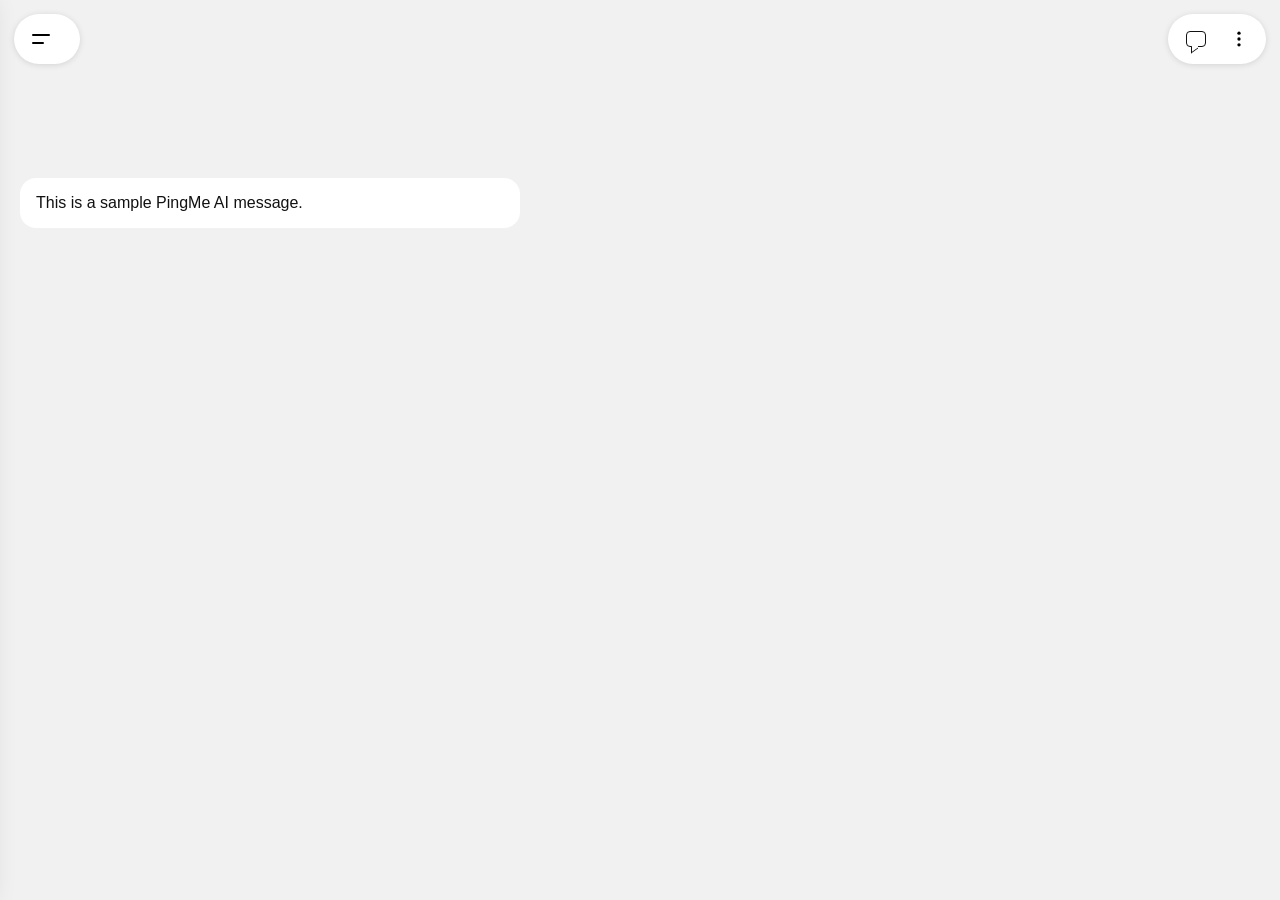
<file: top-settings-pen.html>
<!DOCTYPE html>
<html lang="en">
<head>
<meta charset="UTF-8">
<meta name="viewport" content="width=device-width, initial-scale=1.0">
<title>PingMe AI - Top Settings</title>

<style>
*{
    box-sizing:border-box;
}

body{
    margin:0;
    background:#f1f1f1;
    font-family:Arial,sans-serif;
    color:#111;
}

/* TOP BAR */

.top-bar{
    display:flex;
    justify-content:space-between;
    padding:14px;
}

.pill{
    height:50px;
    background:#fff;
    border:0;
    border-radius:999px;
    box-shadow:0 1px 6px rgba(0,0,0,.12);
    cursor:pointer;
}

.left{
    width:66px;
    display:flex;
    flex-direction:column;
    justify-content:center;
    gap:6px;
    padding-left:18px;
}

.l{
    width:18px;
    height:2px;
    background:#000;
    border-radius:10px;
}

.l.s{
    width:12px;
}

.right{
    width:98px;
    display:flex;
    align-items:center;
    justify-content:space-around;
}


/* MESSAGE ICON */

.message-icon{
    width:20px;
    height:16px;
    border:1.8px solid #111;
    border-radius:4px;
    position:relative;
    display:block;
}

.message-icon:after{
    content:"";
    position:absolute;
    bottom:-5px;
    left:4px;
    width:6px;
    height:6px;
    border-left:1.8px solid #111;
    border-bottom:1.8px solid #111;
    transform:skewY(-35deg);
    background:#fff;
}


/* PEN ICON */

.pen-box{
    width:20px;
    height:20px;
    position:relative;
    display:block;
}

.pen-box:before{
    content:"";
    position:absolute;
    width:13px;
    height:6px;
    border:1.8px solid #111;
    border-radius:2px;
    transform:rotate(-45deg);
    left:3px;
    top:7px;
}

.pen-box:after{
    content:"";
    position:absolute;
    width:5px;
    height:5px;
    border-left:1.8px solid #111;
    border-bottom:1.8px solid #111;
    transform:rotate(-45deg);
    left:1px;
    top:12px;
}


/* COMMON PANEL */

.panel{
    position:fixed;
    top:74px;
    right:14px;
    width:310px;
    max-width:calc(100% - 28px);
    max-height:calc(100vh - 90px);
    overflow-y:auto;

    background:#fff;
    border-radius:18px;

    box-shadow:0 8px 35px rgba(0,0,0,.16);

    padding:10px;

    opacity:0;
    visibility:hidden;

    transform:translateY(-8px);

    transition:
        opacity .2s ease,
        transform .2s ease,
        visibility .2s ease;

    z-index:100;
}

.panel.show{
    opacity:1;
    visibility:visible;
    transform:translateY(0);
}


/* PANEL ITEM */

.panel-item{
    width:100%;
    border:0;
    background:transparent;

    display:flex;
    align-items:center;

    gap:12px;

    padding:11px 10px;

    border-radius:12px;

    cursor:pointer;
    text-align:left;
}

.panel-item:hover{
    background:#f5f5f5;
}

.panel-icon{
    width:25px;
    min-width:25px;
    height:25px;

    display:flex;
    align-items:center;
    justify-content:center;
}

.panel-icon svg{
    width:19px;
    height:19px;

    fill:none;
    stroke:#111;
    stroke-width:1.8;
    stroke-linecap:round;
    stroke-linejoin:round;
}

.panel-text{
    display:flex;
    flex-direction:column;
}

.panel-title{
    font-size:13px;
    font-weight:600;
}

.panel-description{
    margin-top:2px;
    color:#777;
    font-size:10px;
}


/* DIVIDER */

.panel-divider{
    height:1px;
    background:#e8e8e8;
    margin:7px 8px;
}


/* LEFT MENU */

.side-menu{
    position:fixed;
    top:0;
    left:0;

    width:280px;
    max-width:85%;
    height:100vh;

    background:#fff;

    box-shadow:5px 0 25px rgba(0,0,0,.12);

    transform:translateX(-105%);
    transition:.3s ease;

    z-index:200;

    padding:18px 14px;
}

.side-menu.show{
    transform:translateX(0);
}

.menu-title{
    font-size:18px;
    font-weight:700;
    margin-bottom:18px;
}

.menu-item{
    width:100%;
    border:0;
    background:transparent;

    display:flex;
    align-items:center;

    gap:13px;

    padding:13px 10px;

    border-radius:12px;

    cursor:pointer;
    text-align:left;
}

.menu-item:hover{
    background:#f5f5f5;
}

.menu-icon{
    width:25px;
    min-width:25px;
    height:25px;

    display:flex;
    align-items:center;
    justify-content:center;
}

.menu-icon svg{
    width:19px;
    height:19px;

    fill:none;
    stroke:#111;
    stroke-width:1.8;
    stroke-linecap:round;
    stroke-linejoin:round;
}

.menu-text{
    font-size:14px;
}

.close-menu{
    position:absolute;

    top:15px;
    right:12px;

    border:0;

    background:#f5f5f5;

    width:34px;
    height:34px;

    border-radius:50%;

    font-size:20px;

    cursor:pointer;
}


/* OVERLAY */

.overlay{
    position:fixed;
    inset:0;

    background:rgba(0,0,0,.15);

    opacity:0;
    visibility:hidden;

    transition:.2s;

    z-index:150;
}

.overlay.show{
    opacity:1;
    visibility:visible;
}


/* SAMPLE MESSAGE */

.message{
    margin:100px 20px;

    background:#fff;

    padding:16px;

    border-radius:16px;

    max-width:500px;
}


/* MOBILE */

@media(max-width:600px){

    .panel{
        top:70px;
        right:10px;
        width:calc(100% - 20px);
    }

    .side-menu{
        width:280px;
    }

}
</style>
</head>


<body>


<!-- ================================= -->
<!-- TOP BAR -->
<!-- ================================= -->

<div class="top-bar">

    <!-- LEFT MENU -->

    <button
        class="pill left"
        id="menuBtn">

        <span class="l"></span>
        <span class="l s"></span>

    </button>


    <!-- RIGHT -->

    <button
        class="pill right"
        id="topBtn">

        <!-- MESSAGE ICON -->

        <span
            class="message-icon"
            id="messageIcon">
        </span>


        <!-- PEN ICON -->

        <span
            class="pen-box"
            id="penIcon"
            style="display:none">
        </span>


        <!-- THREE DOTS -->

        <svg
            width="20"
            height="20"
            viewBox="0 0 24 24">

            <circle
                cx="12"
                cy="5"
                r="2"
                fill="black"/>

            <circle
                cx="12"
                cy="12"
                r="2"
                fill="black"/>

            <circle
                cx="12"
                cy="19"
                r="2"
                fill="black"/>

        </svg>

    </button>

</div>


<!-- ================================= -->
<!-- OVERLAY -->
<!-- ================================= -->

<div
    class="overlay"
    id="overlay">
</div>


<!-- ================================= -->
<!-- LEFT MENU -->
<!-- ================================= -->

<div
    class="side-menu"
    id="sideMenu">

    <button
        class="close-menu"
        id="closeMenu">

        ×

    </button>


    <div class="menu-title">
        PingMe
    </div>


    <!-- NEW CHAT -->

    <button class="menu-item">

        <span class="menu-icon">

            <svg viewBox="0 0 24 24">

                <path d="M12 5v14"/>
                <path d="M5 12h14"/>

            </svg>

        </span>

        <span class="menu-text">
            New Chat
        </span>

    </button>


    <!-- CHAT HISTORY -->

    <button class="menu-item">

        <span class="menu-icon">

            <svg viewBox="0 0 24 24">

                <path
                    d="M3 12a9 9 0 1 0 3-6.7"/>

                <path
                    d="M3 4v5h5"/>

                <path
                    d="M12 7v5l3 2"/>

            </svg>

        </span>

        <span class="menu-text">
            Chat History
        </span>

    </button>


    <!-- SEARCH CHATS -->

    <button class="menu-item">

        <span class="menu-icon">

            <svg viewBox="0 0 24 24">

                <circle
                    cx="11"
                    cy="11"
                    r="7"/>

                <path
                    d="m20 20-4-4"/>

            </svg>

        </span>

        <span class="menu-text">
            Search Chats
        </span>

    </button>


    <!-- SAVED CHATS -->

    <button class="menu-item">

        <span class="menu-icon">

            <svg viewBox="0 0 24 24">

                <path
                    d="M6 3h12a2 2 0 0 1 2 2v16l-8-4-8 4V5a2 2 0 0 1 2-2Z"/>

            </svg>

        </span>

        <span class="menu-text">
            Saved Chats
        </span>

    </button>


    <!-- SETTINGS -->

    <button class="menu-item">

        <span class="menu-icon">

            <svg viewBox="0 0 24 24">

                <circle
                    cx="12"
                    cy="12"
                    r="3"/>

                <path
                    d="M12 2v4M12 18v4M2 12h4M18 12h4"/>

            </svg>

        </span>

        <span class="menu-text">
            Settings
        </span>

    </button>


    <!-- HELP -->

    <button class="menu-item">

        <span class="menu-icon">

            <svg viewBox="0 0 24 24">

                <circle
                    cx="12"
                    cy="12"
                    r="9"/>

                <path
                    d="M9.5 9a2.5 2.5 0 1 1 4.2 1.8c-1.2 1-1.7 1.4-1.7 2.7"/>

                <circle
                    cx="12"
                    cy="17"
                    r="1"
                    fill="#111"
                    stroke="none"/>

            </svg>

        </span>

        <span class="menu-text">
            Help & Feedback
        </span>

    </button>

</div>


<!-- ================================= -->
<!-- SETTINGS PANEL -->
<!-- ================================= -->

<div
    class="panel"
    id="settingsPanel">
    <!-- GENERAL SETTINGS -->

<button
    class="panel-item"
    id="generalSettingsButton">

    <span class="panel-icon">

        <svg viewBox="0 0 24 24">

            <circle
                cx="12"
                cy="12"
                r="3"/>

            <path
                d="M12 2v4M12 18v4M2 12h4M18 12h4"/>

        </svg>

    </span>

    <span class="panel-text">

        <span class="panel-title">
            General Settings
        </span>

        <span class="panel-description">
            Basic app settings
        </span>

    </span>

</button>
  
    <button class="panel-item">

        <span class="panel-icon">

            <svg viewBox="0 0 24 24">

                <rect
                    x="5"
                    y="7"
                    width="14"
                    height="11"
                    rx="2"/>

                <circle
                    cx="9"
                    cy="12"
                    r="1"/>

                <circle
                    cx="15"
                    cy="12"
                    r="1"/>

                <path
                    d="M12 7V4"/>

            </svg>

        </span>

        <span class="panel-text">

            <span class="panel-title">
                AI Model
            </span>

            <span class="panel-description">
                Choose your AI model
            </span>

        </span>

    </button>


    <button class="panel-item">

        <span class="panel-icon">

            <svg viewBox="0 0 24 24">

                <path
                    d="M4 5h16v11H8l-4 4V5Z"/>

            </svg>

        </span>

        <span class="panel-text">

            <span class="panel-title">
                Chat Options
            </span>

            <span class="panel-description">
                Customize your chat
            </span>

        </span>

    </button>


    <button class="panel-item">

        <span class="panel-icon">

            <svg viewBox="0 0 24 24">

                <rect
                    x="5"
                    y="3"
                    width="14"
                    height="18"
                    rx="2"/>

                <path d="M8 8h8"/>
                <path d="M8 12h8"/>
                <path d="M8 16h5"/>

            </svg>

        </span>

        <span class="panel-text">

            <span class="panel-title">
                Temporary Chat
            </span>

            <span class="panel-description">
                Don't save this conversation
            </span>

        </span>

    </button>


    <button class="panel-item">

        <span class="panel-icon">

            <svg viewBox="0 0 24 24">

                <path
                    d="M5 3h10l4 4v14H5V3Z"/>

                <path
                    d="M9 12h6M9 16h4"/>

            </svg>

        </span>

        <span class="panel-text">

            <span class="panel-title">
                Chat Name
            </span>

            <span class="panel-description">
                Rename this conversation
            </span>

        </span>

    </button>


    <div class="panel-divider"></div>


    <button class="panel-item">

        <span class="panel-icon">

            <svg viewBox="0 0 24 24">

                <circle
                    cx="12"
                    cy="12"
                    r="8"/>

                <path d="M12 4v16"/>
                <path d="M4 12h16"/>

            </svg>

        </span>

        <span class="panel-text">

            <span class="panel-title">
                Appearance
            </span>

            <span class="panel-description">
                Light, dark and system
            </span>

        </span>

    </button>


    <button class="panel-item">

        <span class="panel-icon">

            <svg viewBox="0 0 24 24">

                <circle
                    cx="12"
                    cy="12"
                    r="9"/>

                <path d="M3 12h18"/>
                <path d="M12 3c3 3 3 15 0 18"/>
                <path d="M12 3c-3 3-3 15 0 18"/>

            </svg>

        </span>

        <span class="panel-text">

            <span class="panel-title">
                Language
            </span>

            <span class="panel-description">
                Choose your language
            </span>

        </span>

    </button>


    <button class="panel-item">

        <span class="panel-icon">

            <svg viewBox="0 0 24 24">

                <rect
                    x="9"
                    y="3"
                    width="6"
                    height="11"
                    rx="3"/>

                <path d="M5 11a7 7 0 0 0 14 0"/>
                <path d="M12 18v3"/>
                <path d="M8 21h8"/>

            </svg>

        </span>

        <span class="panel-text">

            <span class="panel-title">
                Voice
            </span>

            <span class="panel-description">
                Voice preferences
            </span>

        </span>

    </button>


    <button class="panel-item">

        <span class="panel-icon">

            <svg viewBox="0 0 24 24">

                <circle
                    cx="12"
                    cy="8"
                    r="3"/>

                <path
                    d="M5 21a7 7 0 0 1 14 0"/>

            </svg>

        </span>

        <span class="panel-text">

            <span class="panel-title">
                Personalization
            </span>

            <span class="panel-description">
                Customize your experience
            </span>

        </span>

    </button>


    <button class="panel-item">

        <span class="panel-icon">

            <svg viewBox="0 0 24 24">

                <rect
                    x="5"
                    y="4"
                    width="14"
                    height="16"
                    rx="2"/>

                <path d="M8 8h8"/>
                <path d="M8 12h6"/>
                <path d="M8 16h4"/>

            </svg>

        </span>

        <span class="panel-text">

            <span class="panel-title">
                Memory
            </span>

            <span class="panel-description">
                Manage saved information
            </span>

        </span>

    </button>


    <button class="panel-item">

        <span class="panel-icon">

            <svg viewBox="0 0 24 24">

                <path
                    d="M18 9a6 6 0 0 0-12 0c0 7-3 7-3 9h18c0-2-3-2-3-9"/>

                <path d="M10 21h4"/>

            </svg>

        </span>

        <span class="panel-text">

            <span class="panel-title">
                Notifications
            </span>

            <span class="panel-description">
                Notification settings
            </span>

        </span>

    </button>


    <button class="panel-item">

        <span class="panel-icon">

            <svg viewBox="0 0 24 24">

                <rect
                    x="5"
                    y="10"
                    width="14"
                    height="10"
                    rx="2"/>

                <path
                    d="M8 10V7a4 4 0 0 1 8 0v3"/>

            </svg>

        </span>

        <span class="panel-text">

            <span class="panel-title">
                Privacy & Data
            </span>

            <span class="panel-description">
                Control your data
            </span>

        </span>

    </button>


    <button class="panel-item">

        <span class="panel-icon">

            <svg viewBox="0 0 24 24">

                <circle
                    cx="7"
                    cy="12"
                    r="3"/>

                <circle
                    cx="17"
                    cy="7"
                    r="3"/>

                <circle
                    cx="17"
                    cy="17"
                    r="3"/>

                <path
                    d="M9.5 10.5 14.5 8.5M9.5 13.5 14.5 15.5"/>

            </svg>

        </span>

        <span class="panel-text">

            <span class="panel-title">
                API / AI Connection
            </span>

            <span class="panel-description">
                Manage AI connection
            </span>

        </span>

    </button>


    <button class="panel-item">

        <span class="panel-icon">

            <svg viewBox="0 0 24 24">

                <circle
                    cx="12"
                    cy="12"
                    r="9"/>

                <path d="M12 11v6"/>

                <circle
                    cx="12"
                    cy="7"
                    r="1"
                    fill="#111"
                    stroke="none"/>

            </svg>

        </span>

        <span class="panel-text">

            <span class="panel-title">
                About PingMe
            </span>

            <span class="panel-description">
                App information
            </span>

        </span>

    </button>

</div>


<!-- ================================= -->
<!-- PEN PANEL -->
<!-- ONLY 2 OPTIONS -->
<!-- ================================= -->

<div
    class="panel"
    id="penPanel">


    <!-- COPY MESSAGE -->

    <button
        class="panel-item"
        id="copyMessageBtn">

        <span class="panel-icon">

            <svg viewBox="0 0 24 24">

                <rect
                    x="8"
                    y="8"
                    width="11"
                    height="11"
                    rx="2"/>

                <path
                    d="M16 8V6a2 2 0 0 0-2-2H6a2 2 0 0 0-2 2v8a2 2 0 0 0 2 2h2"/>

            </svg>

        </span>

        <span class="panel-text">

            <span class="panel-title">
                Copy Message
            </span>

            <span class="panel-description">
                Copy this message
            </span>

        </span>

    </button>


    <!-- EDIT MESSAGE -->

    <button
        class="panel-item"
        id="editMessageBtn">

        <span class="panel-icon">

            <svg viewBox="0 0 24 24">

                <path
                    d="M4 20h4L19 9a2.1 2.1 0 0 0-3-3L5 17v3Z"/>

                <path
                    d="M14 7l3 3"/>

            </svg>

        </span>

        <span class="panel-text">

            <span class="panel-title">
                Edit Message
            </span>

            <span class="panel-description">
                Edit this message
            </span>

        </span>

    </button>

</div>


<!-- ================================= -->
<!-- SAMPLE MESSAGE -->
<!-- ================================= -->

<div
    class="message"
    id="sampleMessage">

    This is a sample PingMe AI message.

</div>


<script>

/* ELEMENTS */

const menuBtn =
    document.getElementById("menuBtn");

const sideMenu =
    document.getElementById("sideMenu");

const closeMenu =
    document.getElementById("closeMenu");

const overlay =
    document.getElementById("overlay");

const topBtn =
    document.getElementById("topBtn");

const settingsPanel =
    document.getElementById("settingsPanel");

const penPanel =
    document.getElementById("penPanel");

const messageIcon =
    document.getElementById("messageIcon");

const penIcon =
    document.getElementById("penIcon");

const copyMessageBtn =
    document.getElementById("copyMessageBtn");

const editMessageBtn =
    document.getElementById("editMessageBtn");

const sampleMessage =
    document.getElementById("sampleMessage");


/* ================================= */
/* LEFT MENU */
/* ================================= */

menuBtn.addEventListener(
    "click",
    function(e){

        e.stopPropagation();

        sideMenu.classList.add("show");

        overlay.classList.add("show");

        settingsPanel.classList.remove("show");

        penPanel.classList.remove("show");

    }
);


/* CLOSE MENU */

closeMenu.addEventListener(
    "click",
    function(){

        sideMenu.classList.remove("show");

        overlay.classList.remove("show");

    }
);


/* OVERLAY */

overlay.addEventListener(
    "click",
    function(){

        sideMenu.classList.remove("show");

        overlay.classList.remove("show");

    }
);


/* ================================= */
/* TOP RIGHT BUTTON */
/* ================================= */

topBtn.addEventListener(
    "click",
    function(e){

        e.stopPropagation();

        /*
        MESSAGE ICON
        = SETTINGS
        */

        if(
            messageIcon.style.display !== "none"
        ){

            settingsPanel.classList.toggle("show");

            penPanel.classList.remove("show");

        }

        /*
        PEN ICON
        = COPY + EDIT
        */

        else{

            penPanel.classList.toggle("show");

            settingsPanel.classList.remove("show");

        }

    }
);


/* ================================= */
/* OUTSIDE CLICK */
/* ================================= */

document.addEventListener(
    "click",
    function(e){

        if(
            !topBtn.contains(e.target) &&
            !settingsPanel.contains(e.target) &&
            !penPanel.contains(e.target)
        ){

            settingsPanel.classList.remove("show");

            penPanel.classList.remove("show");

        }

    }
);


/* ================================= */
/* COPY MESSAGE */
/* ================================= */

copyMessageBtn.addEventListener(
    "click",
    function(e){

        e.stopPropagation();

        const text =
            sampleMessage.innerText;

        navigator.clipboard.writeText(text)
        .then(
            function(){

                const title =
                    copyMessageBtn.querySelector(
                        ".panel-title"
                    );

                title.textContent =
                    "Copied!";

                setTimeout(
                    function(){

                        title.textContent =
                            "Copy Message";

                    },
                    1200
                );

            }
        );

    }
);


/* ================================= */
/* EDIT MESSAGE */
/* ================================= */

editMessageBtn.addEventListener(
    "click",
    function(e){

        e.stopPropagation();

        const oldText =
            sampleMessage.innerText;

        const newText =
            prompt(
                "Edit message:",
                oldText
            );

        if(
            newText !== null &&
            newText.trim() !== ""
        ){

            sampleMessage.innerText =
                newText;

        }

        penPanel.classList.remove("show");

    }
);


/* ================================= */
/* DEMO */
/*
   এই sample-এ message icon থেকে
   pen icon দেখানোর জন্য নিচের অংশটি
   test হিসেবে রাখা হয়েছে।

   তিন-ডট অংশে right-click করলে
   pen icon দেখা যাবে।
*/
/* ================================= */

topBtn.addEventListener(
    "contextmenu",
    function(e){

        e.preventDefault();

        messageIcon.style.display =
            "none";

        penIcon.style.display =
            "block";

        settingsPanel.classList.remove("show");

        penPanel.classList.remove("show");

    }

);
const generalSettingsButton =
    document.getElementById("generalSettingsButton");
    
generalSettingsButton.addEventListener(
    "click",
    function(){

        alert("General Settings");

    }
);

</script>

</body>
</html>
</file>
